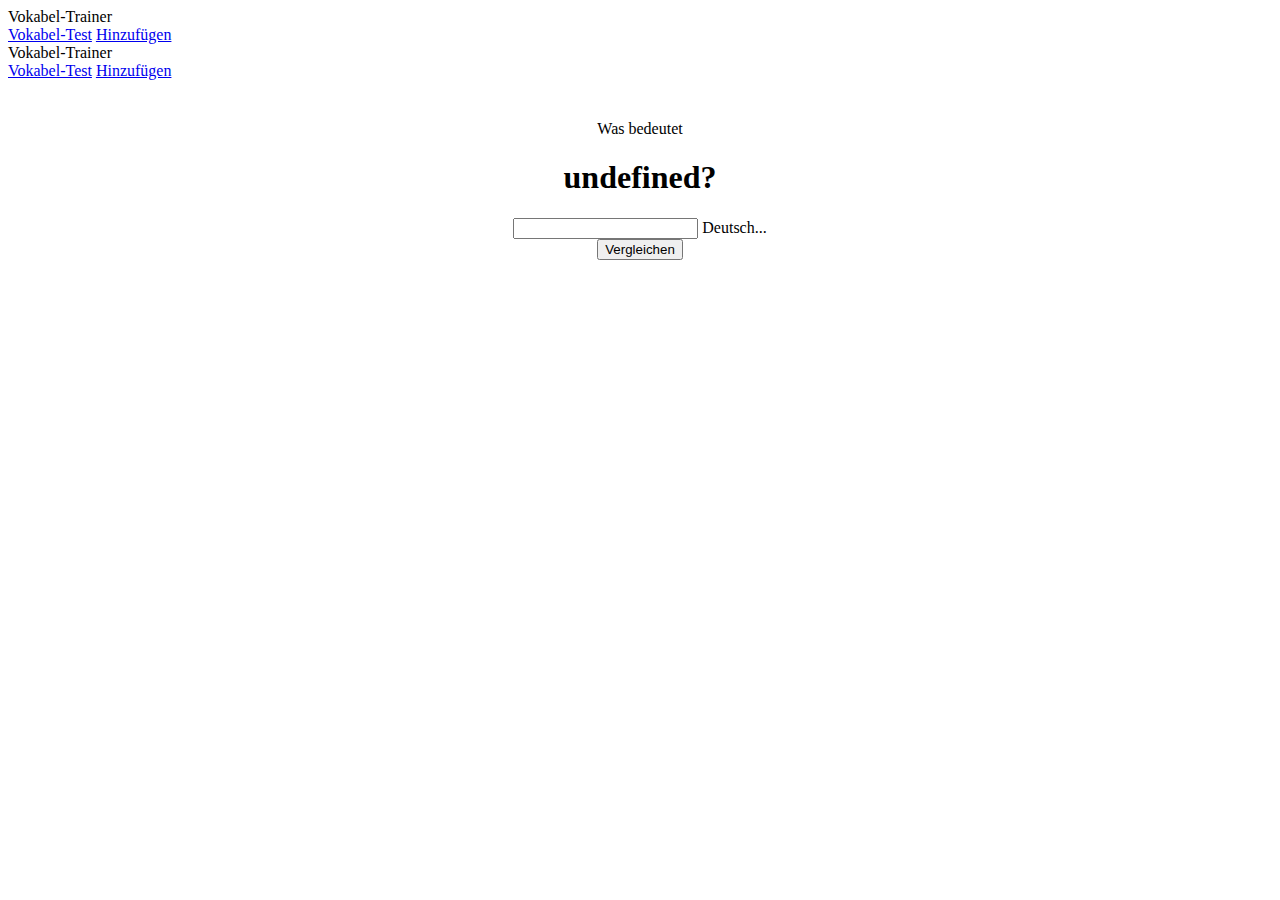
<file: index.html>
<!DOCTYPE html>
<html lang="en">

<head>
    <meta charset="UTF-8">
    <meta http-equiv="X-UA-Compatible" content="IE=edge">
    <meta name="viewport" content="width=device-width, initial-scale=1.0">
    <title>Vokabel-Trainer</title>
    <link rel="stylesheet" href="https://fonts.googleapis.com/icon?family=Material+Icons">
    <link rel="stylesheet" href="https://code.getmdl.io/1.3.0/material.indigo-pink.min.css">
    <script defer src="https://code.getmdl.io/1.3.0/material.min.js"></script>
    <link rel="stylesheet" href="style.css">
    <script src="script.js"></script>
    <link rel="manifest" href="/manifest.webmanifest">
</head>

<body onload="nextVocabulary()">
    <div class="mdl-layout mdl-js-layout mdl-layout--fixed-header">
        <header class="mdl-layout__header">
            <div class="mdl-layout__header-row">
                <!-- Title -->
                <span class="mdl-layout-title">Vokabel-Trainer</span>
                <!-- Add spacer, to align navigation to the right -->
                <div class="mdl-layout-spacer"></div>
                <!-- Navigation. We hide it in small screens. -->
                <nav class="mdl-navigation mdl-layout--large-screen-only">
                    <a class="mdl-navigation__link" href="index.html">Vokabel-Test</a>
                    <a class="mdl-navigation__link" href="add.html">Hinzufügen</a>
                </nav>
            </div>
        </header>
        <div class="mdl-layout__drawer">
            <span class="mdl-layout-title">Vokabel-Trainer</span>
            <nav class="mdl-navigation">
                <a class="mdl-navigation__link" href="index.html">Vokabel-Test</a>
                <a class="mdl-navigation__link" href="add.html">Hinzufügen</a>
            </nav>
        </div>
        <main class="mdl-layout__content">
            <div class="page-content">
                Was bedeutet
                <h1 id="word"></h1>

                <form onsubmit="compare(); return false;">
                    <div class="mdl-textfield mdl-js-textfield mdl-textfield--floating-label">
                        <input required class="mdl-textfield__input" type="text" id="germanText">
                        <label class="mdl-textfield__label" for="germanText">Deutsch...</label>
                    </div>

                    <button class="mdl-button mdl-js-button mdl-button--raised mdl-js-ripple-effect mdl-button--accent">
                        Vergleichen
                    </button>
                </form>

                <h2 id="text"></h2>
    
            </div>



        </main>
    </div>

</body>

</html>
</file>
<file: style.css>
.page-content{
    padding: 40px;
    text-align: center;
}

.mdl-textfield {
    width: 100%;
}
</file>
